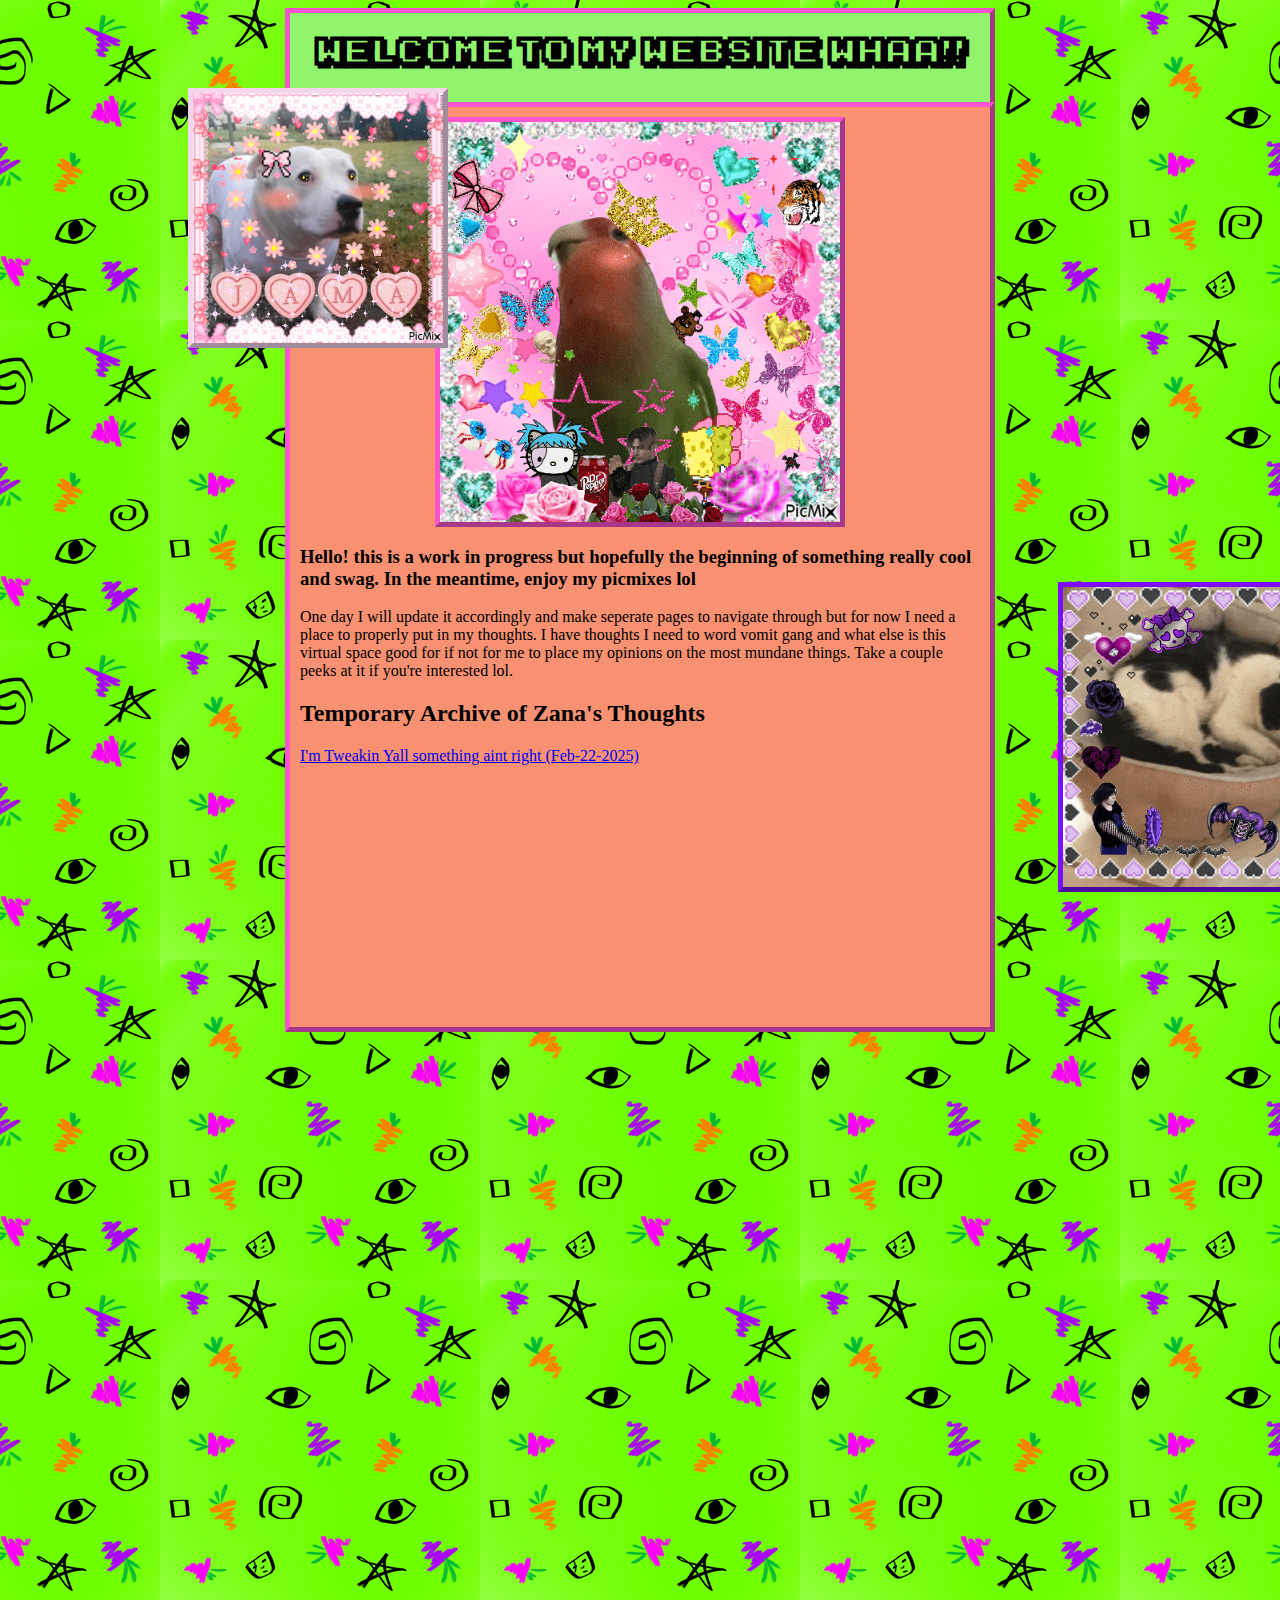
<file: index.html>
<!DOCTYPE html>
<html>
    <head>
        <title>Zana's Weird Fuck Shit</title>
        <meta name="viewport" content="width=device-width, initial-scale=1.0">
        <meta charset="UTF-8">
        <link href="./style/styles.css" rel="stylesheet">
    </head>
    <body>
        <div id="header">
            <h1>Welcome to My Website Whaa!!</h1>
        </div>

        <div id="parent">

        <a href="https://youtube.com/shorts/zhTYMtN3Sf8?si=l7gN6pthxSHp0Cm3"><img src="./images/Jama.gif" alt="Gif of popular pitbull named Jama" height="250px" width="250px" id="Jama"></a>

        <div id="container">

        <img src="./images/Nopalito.gif" alt="Gaudy gif of my lovebird" height="400px" width="400px" class="center">

        <h3>Hello! this is a work in progress but hopefully the beginning of something really cool and swag. In the meantime, enjoy my picmixes lol</h3>
        <p>One day I will update it accordingly and make seperate pages to navigate through but for now
        I need a place to properly put in my thoughts. I have thoughts I need to word vomit gang and what else
        is this virtual space good for if not for me to place my opinions on the most mundane things. 
        Take a couple peeks at it if you're interested lol.
        </p>

        <h2>Temporary Archive of Zana's Thoughts</h2>

        <a href="./Blog_posts/olaf.html">I'm Tweakin Yall something aint right (Feb-22-2025)</a>
        </div>

       <a href="https://youtu.be/q7gy2GRwT-I?si=97E6sJ8r6181xIFb"><img src="./images/Chuni.gif" alt="Gif of my pet cat Chuni" height="300px" width="300px" id="Chuni"></a>

        </div>
        


    
    </body>
</html>
</file>
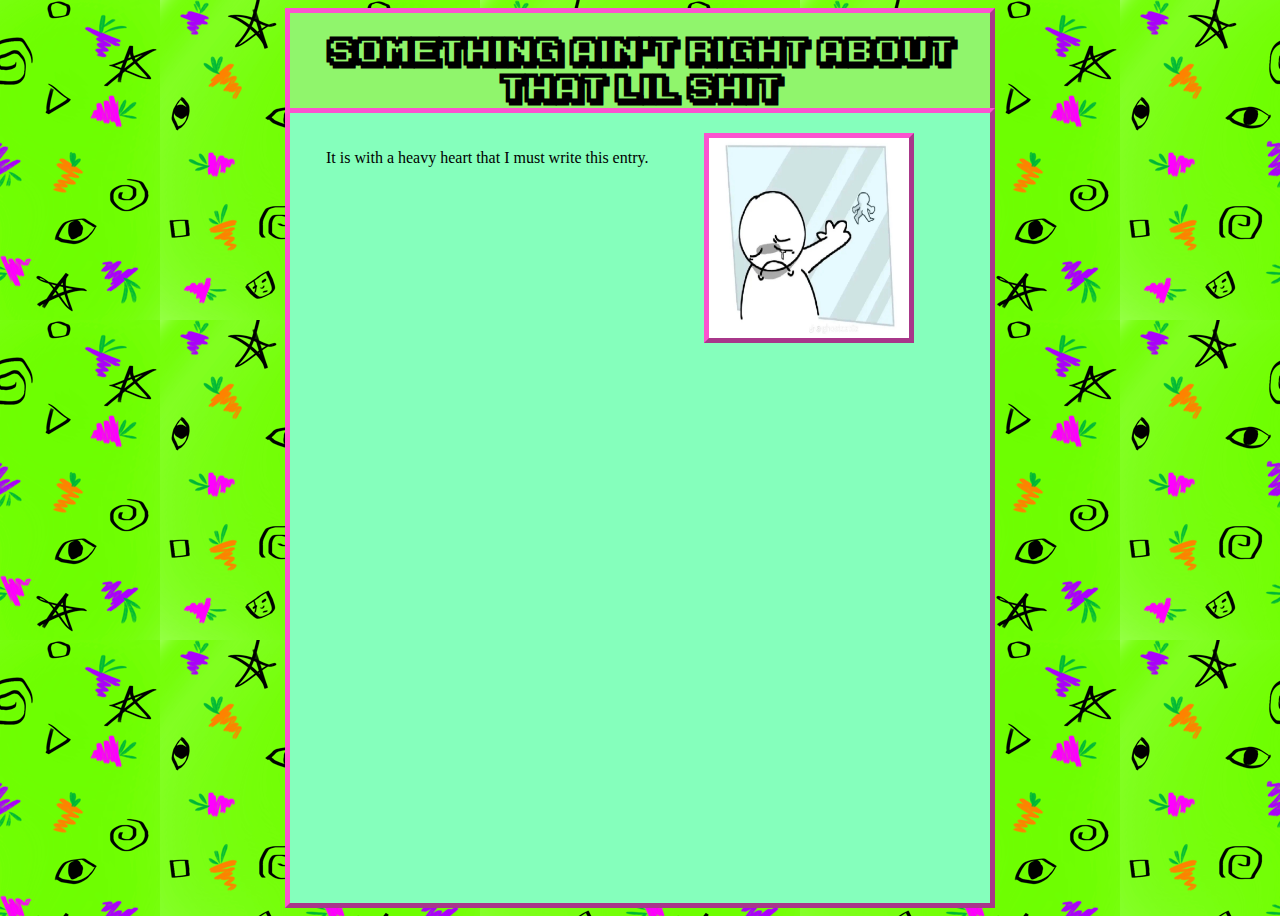
<file: Blog_posts/olaf.html>
<!DOCTYPE html>
<html lang="en">
<head>
    <meta charset="UTF-8">
    <meta name="viewport" content="width=device-width, initial-scale=1.0">
    <title>My Personal Beef with Olaf</title>
    <link href="../style/styles.css" rel="stylesheet">
</head>
<body>
    <div id="header">
        <h1>Something Ain't Right About That Lil Shit</h1>
    
    </div>
    <div class="main-body">
    <p class="right">
        It is with a heavy heart that I must write this entry. 
    </p>
    <img src="../Blog_Images/Saddened.JPG" alt="Drawing of a little stick figure looking forlong" height="200px" width="200px" class="center">
    
    </div>
</body>
</html>
</file>
<file: style/styles.css>
@font-face{
    font-family: 'Karmatic Arcade';
    src: url(ka1.ttf);
}

body{
    background-color: #00ff11;
    background-image: url('../images/carroths.png');
        background-position: top;
    font-family: 1em sans-serif;
}

.center{
    display: block;
    margin-left: auto;
    margin-right: auto;

}

.right {
    float: left;
    margin-left: 1em;
}

h1{
    margin: auto;
    font-family: 'Karmatic Arcade';
    text-align: center;
}

img{
    border-style: outset;
    border-color: #fc53cf;
    border-width: 5px;
}

#header{
    border-style: outset;
    border-color: #fc53cf;
    border-width: 5px;
    margin: auto;
    margin-bottom: -25px;
    width: 700px;
        background-color: #90f56c;
    height: 75px;
    padding-top: 20px;
}

.main-body{
    border-style: outset;
    border-color: #fc53cf;
    border-width: 5px;
    width: 660px;
        background-color: #85ffbc;
    height: 750px;
    margin: auto;
    margin-top: 20px;
    padding: 20px;

}
.parent{
    position: absolute;
    width: 800px;
    height: 800px;
}

#container{
    border-style: outset;
    border-color: #fc53cf;
    border-width: 5px;
    /*margin-top: -10px;*/
    margin: auto;
    width: 680px;
        background-color: #f79172;
    height: 900px;
    color: black;
    outline-color: black;
    outline-width: 5px;
    padding: 10px;
    position: relative;
    top:-250px;
}

#Jama{
    border-style: outset;
    border-color: #f5d5ec;
    position: relative;
    left: 180px;
    z-index: 1;
}

#Chuni{
    border-style: outset;
    border-color: #760cf0;
    position: relative;
    top:-700px;
    left: 1050px;
}
</file>
